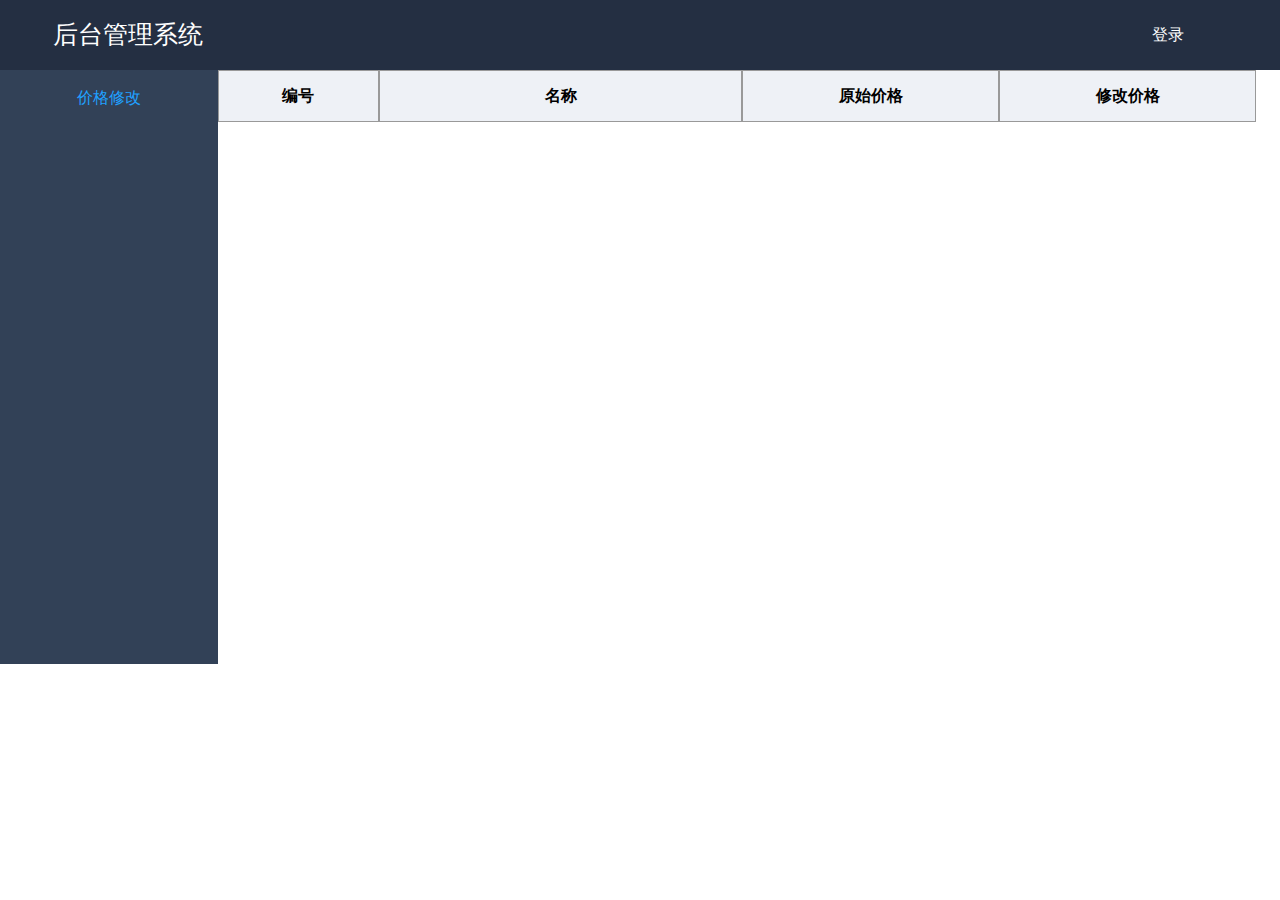
<file: backstage-supporter/index.html>
<!DOCTYPE html>
<html lang="cn">
<head>
    <meta charset="UTF-8">
    <title>后台管理页</title>
    <link rel="stylesheet" href="index.css">

</head>
<body>
    <header>
        <div class="inner lf">
            后台管理系统
        </div>
        <div class="denglu rt">
            <a href="#">登录</a>
        </div>
    </header>
    <section>
        <div class="inner lf">
            <ul>
                <li>价格修改</li>
            </ul>
        </div>

        <div class="you lf">
            <ul>
                <li>编号</li>
                <li>名称</li>
                <li>原始价格</li>
                <li>修改价格</li>
            </ul>
            <div class="ch"></div>
            <ol id="oltab">
                <!--<li>
                <p>1</p>
               <p>夏普朗城堡干红葡萄酒</p>
               <p>28</p>
               <p>
                   <input type="text">
                    <button>修改</button>
               </p>
           </li>-->



            </ol>
        </div>

    </section>
    <script src="jquery-1.11.3.js"></script>
    <script>


        $(function () {

            // 渲染页面请求的get

            var applyUrl = "https://mock.yufenghen.cn/yemaijiu/yemaijiuserver/admin/maylikeadmin.php"


            // 更改数据的请求  使用post提交wineid和newprice参数
            var changeUrl = "https://mock.yufenghen.cn/yemaijiu/yemaijiuserver/admin/modifyprice.php"



            $('#oltab').on('click', 'button', function () {
                // 输入框内容
                var inpVal = $(this).prev().val()

                // 输入框
                var inp = $(this).prev()

                //  id
                var wineid = $(this).parent().parent().children().eq(0).html()

                // 原始金额
                var price = $(this).parent().parent().children().eq(2)


                // 传的只能是数字
                if (inpVal == '' || isNaN(inpVal)) {
                    alert('请传金额')
                    return
                }

                // 使用post提交wineid和newprice参数
                $.ajax({
                    url: changeUrl,
                    dataType: 'json',
                    method: 'POST',
                    data: {
                        wineid: wineid,
                        newprice: inpVal
                    },
                    success: function (res) {
                        // alert(res.msg)
                        if (res.code == 200) {
                            price.html(inpVal)
                            inp.val('')
                        }
                    }
                })

            })




            // 把数据渲染到页面
            getData()






            // 获取后台数据，并渲染到页面
            function getData() {
                $.ajax({
                    url: applyUrl,
                    dataType: 'json',
                    success: function (res) {
                        $('#oltab').empty();
                        res.forEach(function (item) {

                            $('#oltab').append(`
                        <li>
                            <p>${item.id}</p>
                            <p>${item.name}</p>
                            <p>${item.price}</p>
                            <p>
                                <input type="text">
                                <button>修改</button>
                            </p>
                        </li>
                                
                        `)
                        })




                    }
                })
            }




        })
    </script>








</body>
</html>
</file>
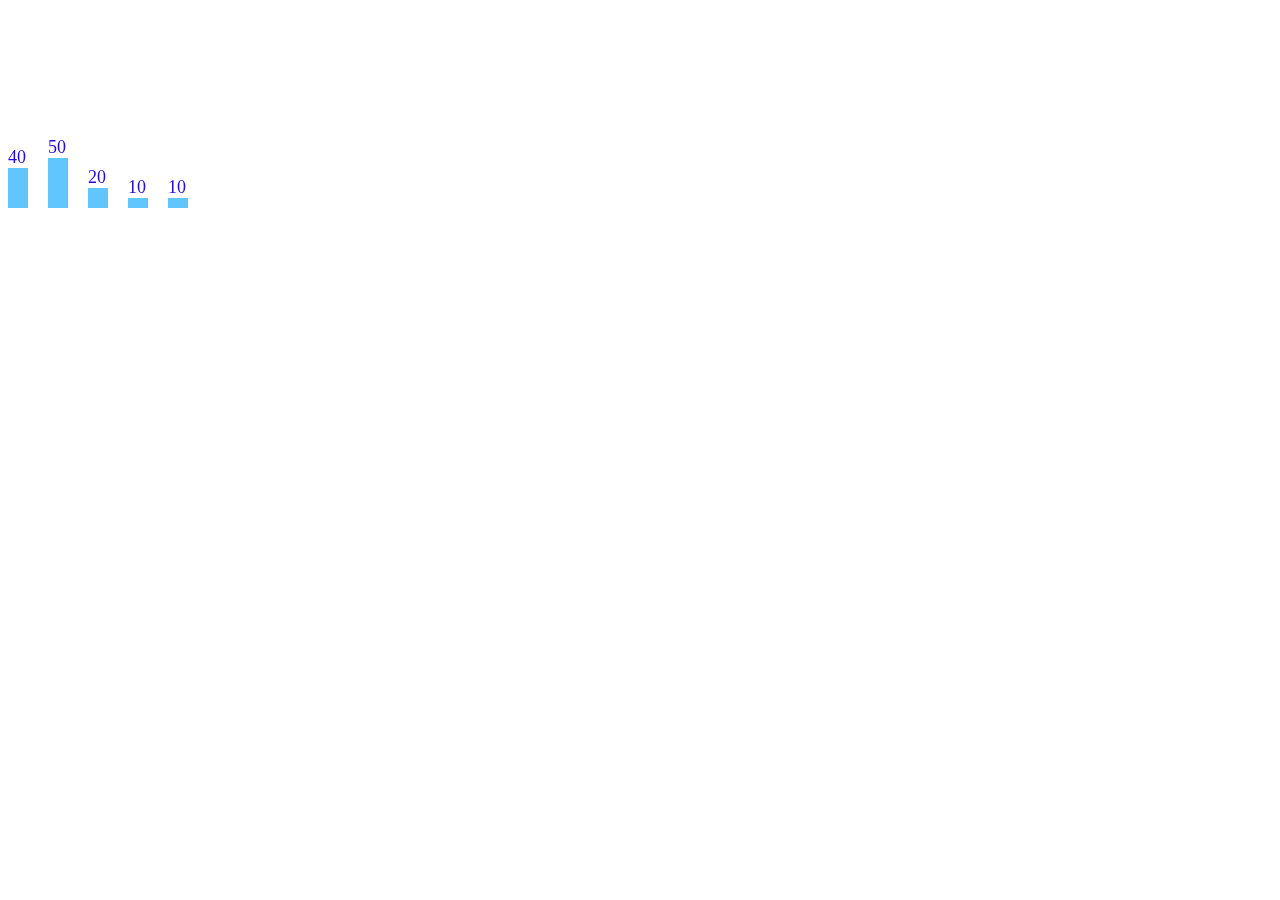
<file: 冒泡.html>
<!doctype html>
<html lang="en">

<head>
  <meta charset="UTF-8">
  <style>
    #main {
      width: 600px;
      height: 200px;
      position: relative;
    }
  </style>
</head>

<body>

  <div id="main">
    <canvas id="myCanvas" width="600" height="200"> </canvas>
  </div>
  <script>
    function bubbleSort(arr) {
      // 冒泡排序算法，对数组进行排序，同时记录每一步操作，保存在一个数组中
      function sort() {
        // virtualArr 用来存放 每一个步内容的数组
        var virtualArr = [arr.slice()];
        var max = arr.length;
        for (var i = 0; i < max; i++) {
          var done = true;
          for (var j = 0; j < max - i; j++) {
            if (arr[j] > arr[j + 1]) {
              var temp = arr[j];
              arr[j] = arr[j + 1];
              arr[j + 1] = temp;
              done = false;
              virtualArr.push(arr.slice());
            }
          };
          if(done){
            break;
          };
        }
        return virtualArr;
      }

      // 绘画，调用一次就画出一步的图像 
      function darw(arr){
        var canvas = document.getElementById('myCanvas');
        var ctx = canvas.getContext('2d');
        // 获取 canvas画板的高度(确定每个长方形的 y 值时需要)
        var maxWidth = canvas.height;
        // 每个长方形的宽度
        var width = 20;
        // 每个长方形之间的间隔
        var space =20;

        // 清空画布
        ctx.clearRect(0, 0, canvas.width, canvas.height);
        // 设置字体
        ctx.font = "18px serif";
        // 在页面上，画出一步的内容
        for (var i = 0; i < arr.length; i++) {
          ctx.fillStyle = '#61C5FE';
          // x 的 值等于 第i个长方形 * （长方形的宽+每个长方形的间隔）
          // y 的 值等于  画板的高度 - 第i的元素的值
          ctx.fillRect(i * (width+space), maxWidth - arr[i], width, arr[i]);
          ctx.fillStyle = '#240be4';
          // maxWidth - arr[i]-5，这里多- 5，是为了能让文字，在长方形上方一点显示，看的明显些
          ctx.fillText(arr[i], i * (width+space), maxWidth - arr[i]-5);
        }
      }

      // 动画 
      function animation() {
        // 调用sort 方法，返回包括每一步内容的数组
        var virtualArr = sort();
        var interval =500;
        // 遍历得到的数组，每隔500ms，调用darw 方法，画出一步内容
        virtualArr.forEach((item, index) => {
            setTimeout(() => darw(item), index * interval);
        });  
      }

      animation();
    }
    var arr = [50,40,20,10,10];
    bubbleSort(arr);
  </script>
</body>
</html>
</file>
<file: backstage-supporter/index.css>
html,body,h1,h2,h3,h4,h5,h6,div,p,span,a,i,b,ul,ol,li,dl,dd,dt{
    margin: 0;
    padding: 0;
}
.lf{
    float: left;
}
.rt{
    float:right;
}
.ch{
    clear: both;
}
.re{
    color: red;
}
.ge{
    color: green;
}
ul.ol{
    list-style: none;
}
html,body{
    width: 100%;
    height: 100%;
}
header{
    width: 100%;
    height: 70px;
    background-color: #242F42;
}
header>.inner{
    width: 20%;
    height: 70px;
    font-size: 25px;
    text-align: center;
    line-height: 70px;
    color: #fff;
}
header>.denglu{
    width: 128px;
    height: 70px;
    line-height: 70px;
}
header>.denglu>a{
    color: #fff;
    text-decoration: none;
}
section{
    height:594px;
}
section>.inner{
    width: 17%;
    height: 100%;
    background-color: #324157;
}
section>.inner>ul{
list-style: none;
}
section>.inner>ul>li{
    width: 100%;
    height: 56px;
    margin:0 auto;
    line-height: 56px;
    color: #20A0FF;
    text-align: center;
}
section>.inner>ul:hover{
    background-color: #48576A;
}

section>.you{
    width: 83%;
    height: 100%;
}
section>.you>ul{
    width: 100%;
    list-style: none;
    /* margin-left: 100px; */
    /* margin-top: 50px; */
}
section>.you>ul>li{
    width: 24%;
    height: 50px;
    float: left;
    border: 1px solid #999;
    text-align: center;
    line-height: 50px;
    font-weight: 600;
    background-color: #EEF1F6;
}
section>.you>ul>li:nth-child(1){
    width: 15%;
}
section>.you>ul>li:nth-child(2){
    width: 34%;
}
section>.you>ol{
    list-style: none;
    /* margin-left: 100px; */
    width: 100%;
}
section>.you>ol>li{
    width: 100%;
    height: 50px;
    /*border: 1px solid #999;*/
    text-align: center;
    /* margin: 0 auto; */
}
section>.you>ol>li>P{
    width: 24%;
    height: 100%;
    border: 1px solid #999;
    float: left;
    line-height: 50px;
}
section>.you>ol>li>P:nth-child(1){
     width: 15%;
 }
section>.you>ol>li>P:nth-child(2){
    width: 34%;
}
section>.you>ol>li>P>input{
    outline: none;
}
section>.you>ol>li>P>button{
    outline: none;
    border: none;
    background-color: red;
    color: #fff;
}
</file>
